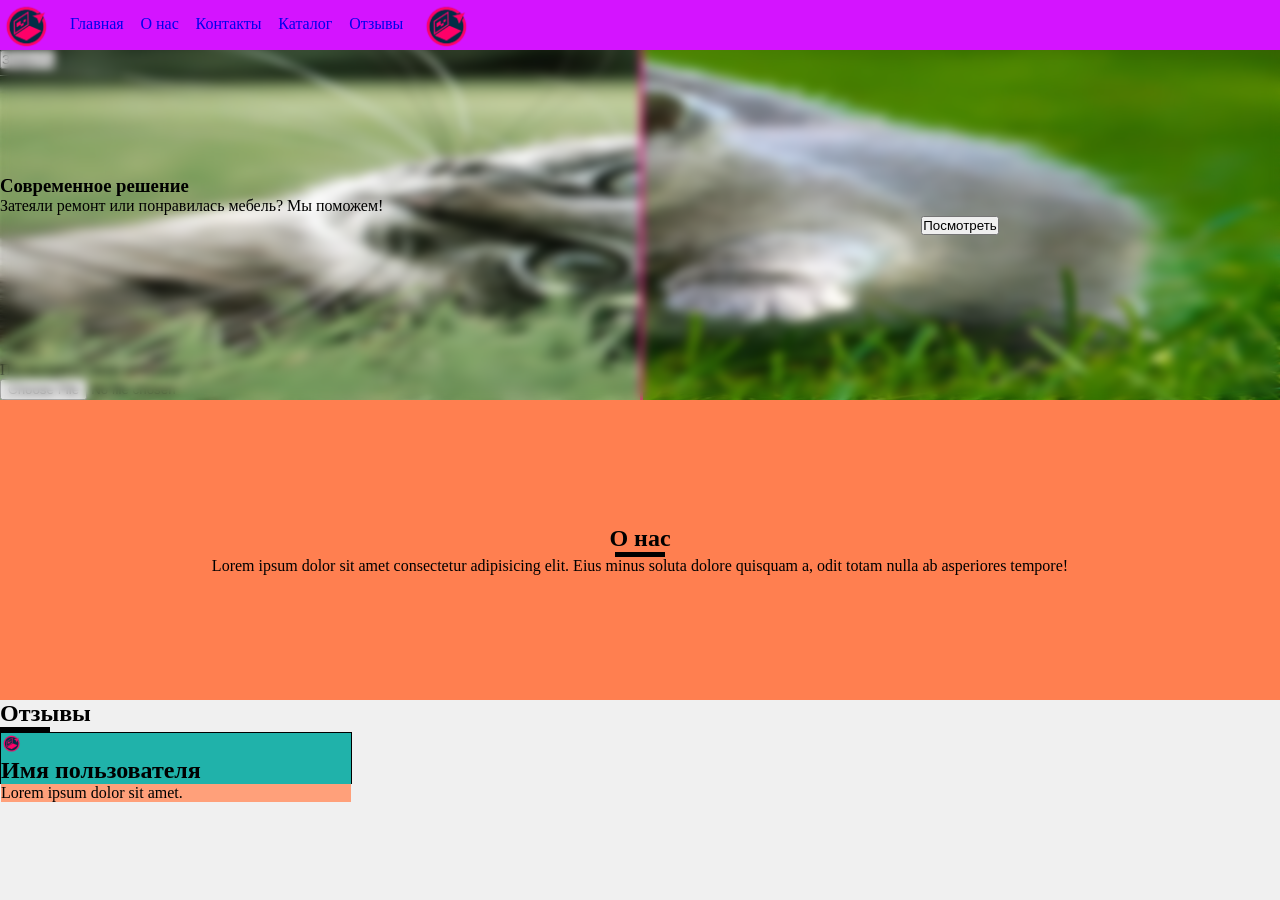
<file: Новая папка (3)/index.html>
<!DOCTYPE html>
<html lang="ru">
<head>
    <meta charset="UTF-8">
    <meta name="viewport" content="width=device-width, initial-scale=1.0">
    <link rel="stylesheet" href="./styles/style.css">
    <title>Document</title>
</head>
<body>
<header>
    <a href="" class="logo">
        <img src="./images/logo.png" alt="">
    </a>
    <div class="links">
        <a href="#">Главная</a>
        <a href="#">О нас</a>
        <a href="#">Контакты</a>
        <a href="#">Каталог</a>
        <a href="#">Отзывы</a>
        <a href="#" class="account">
            <img src="./images/logo.png" alt="">
        </a>
    </div>
</header>
<main class="images">
    <section>
        <article class="difference" id="difference">
            <img src="./images/Screenshot_1.png" alt="Было" class="image image-before">
            <img src="./images/Screenshot_2.png" alt="Стало" class="image image-after" id="image-after">
            <button class="" id="close">Закрыть</button>
            <div class="personal" id="personal">
                <p>Посмотрите свою комнату:</p>
                <input type="file" id="upload" accept="image/*">
            </div>
            <div class="slider" id="slider"></div>
            <div class="blurWindow" id="blurWindow"></div>
            <div class="content" id="content">
                <div class="content-left">
                    <div class="title">
                        <h1>Современное решение</h1>
                        <p>Затеяли ремонт или понравилась мебель? Мы поможем!</p>
                    </div>
                </div>
                <div class="content-right">
                    <button class="" id="view">Посмотреть</button>
                </div>
            </div>
        </article>
    </section>
</main>
<main class="about" id="about">
    <h2>О нас</h2>
    <div class="line"></div>
    <p>Lorem ipsum dolor sit amet consectetur adipisicing elit. Eius minus soluta dolore quisquam a, odit totam nulla ab asperiores tempore!</p>
</main>
<main class="reviews" id="">
    <h2>Отзывы</h2>
    <div class="line"></div>
    <section class="card">
        <article class="card-top">
            <img src="./images/logo.png" alt="" width="20px" height="20px">
            <h2>Имя пользователя</h2>
        </article>
        <article class="card-bottom">
            <p>Lorem ipsum dolor sit amet.</p>
        </article>
    </section>
</main>
<footer>
    <article class="social">

    </article>
</footer>
<script src="./scripts/script.js"></script>
</body>
</html>
</file>
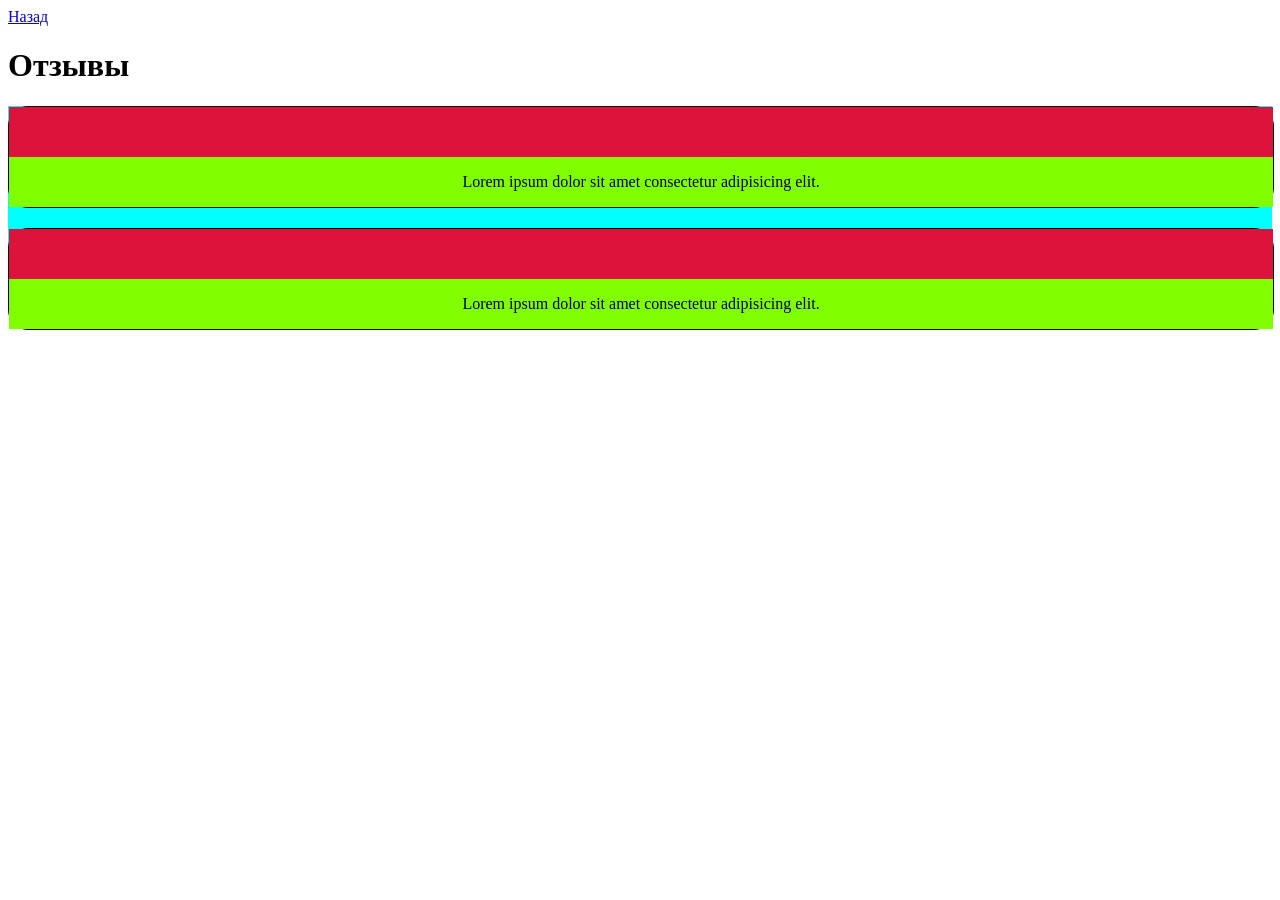
<file: Сайт/pages/comments.html>
<!DOCTYPE html>
<html lang="en">
<head>
    <meta charset="UTF-8">
    <meta name="viewport" content="width=device-width, initial-scale=1.0">
    <link rel="stylesheet" href="../styles/commentsStyle.css">
    <title>Document</title>
</head>
<body>
    <a href="../index.html" target="_self">Назад</a>
    <h1>Отзывы</h1>
    <main class="allComments">
        <section class="comment">
            <article class="commentTop">

            </article>
            <article class="commentBottom">
                <p>Lorem ipsum dolor sit amet consectetur adipisicing elit.</p>
            </article>
        </section>
        <section class="comment">
            <article class="commentTop">

            </article>
            <article class="commentBottom">
                <p>Lorem ipsum dolor sit amet consectetur adipisicing elit.</p>
            </article>
        </section>
    </main>
</body>
</html>
</file>
<file: Новая папка (3)/styles/style.css>
*{
    margin: 0;
    padding: 0;
    text-decoration: none;
}
*::selection{
    background: none;
    color: rgb(237, 13, 13);
}
header,.links{
    display: flex;
}
header{
    background-color: rgb(212, 20, 255);
    width: 100%;
    height: 50px;
    position: fixed;
    z-index: 2;
}
header>a>img,.links>a>img{
    width: 50px;
    height: 50px;
}
.links>a{
    /* background-color: cyan; */
    height: 20px;
}
.links>a:last-child{
    height: 50px;
}
.links{
    /* background-color: darkgoldenrod; */
    width: 400px;
    height: 100%;
    margin: 0 0 0 20px;
    justify-content: space-between;
    align-items: center;
}
body{
    width: 100%;
    height: 100vh;
    background-color: #f0f0f0;
}
.difference{
    position: relative;
    width: 100%;
    height: 400px;
    overflow: hidden;
}
.difference>button{
    position: absolute;
    top: 50px;
}
.personal{
    width: 100%;
    position: absolute;
    bottom: 0;
}
.image{
    position: absolute;
    top: 0;
    left: 0;
    width: 100%;
    height: 100%;
}
.images>section {
    width: 100%;
}
.image-after{
    clip-path: inset(0 50% 0 0);
}
.slider{
    position: absolute;
    top: 0;
    left: 50%;
    width: 3px;
    height: 100%;
    background-color: deeppink;
}
.images{
    width: 100%;
    height: 400px;
}
.blurWindow{
    height: 100%;
    width: 100%;
    backdrop-filter: blur(5px);
}
.closer{
    position: absolute;
    top: 50px;
    right: 97%;
}
.content{
    position: absolute;
    display: grid;
    grid-template-columns: repeat(2,1fr);
    width: 100%;
    height: 350px;
    top: 50px;
}
.content-left,.content-right{
    display: flex;
    justify-content: center;
    align-items: center;
}
.hidden{
    display: none;
}
.title{
    width: 100%;
    height: 100px;
}
.about{
    background-color: coral;
    width: 100%;
    height: 300px;
    display: flex;
    flex-direction: column;
    justify-content: center;
    align-items: center;
}
.line{
    background-color: black;
    width: 50px;
    height: 5px;
}
.test{
    width: 100%;
    height: 100vh;
}
.card{
    background-color: rgb(147, 236, 147);
    width: 350px;
    height: 50px;
    border: 1px solid black;
    display: grid;
    grid-template-rows: repeat(2,1fr);
}
.card-top{
    background-color: lightseagreen;
}
.card-bottom{
    background-color: lightsalmon;
}
@media screen and (max-width: 500px) {
    .image-after{
        transition: clip-path 0.8s ease;
    }
    .closer{
        top: 50px;
        right: 85%;
    }
    .slider{
        display: none;
    }
}
</file>
<file: Сайт/styles/commentsStyle.css>
.allComments{
    background-color: aqua;
    width: 100%;
    height: 200px;
}
.comment{
    background-color: coral;
    border: 1px solid black;
    border-radius: 20px;
    width: 100%;
    height: 100px;
    margin: 20px 0 20px 0;
}
.commentBottom{
    background-color: chartreuse;
    display: flex;
    justify-content: center;
    text-align: center;
    align-items: center;
    width: 100%;
    height: 50%;
}
.commentTop{
    background-color: crimson;
    width: 100%;
    height: 50%;
}
</file>
